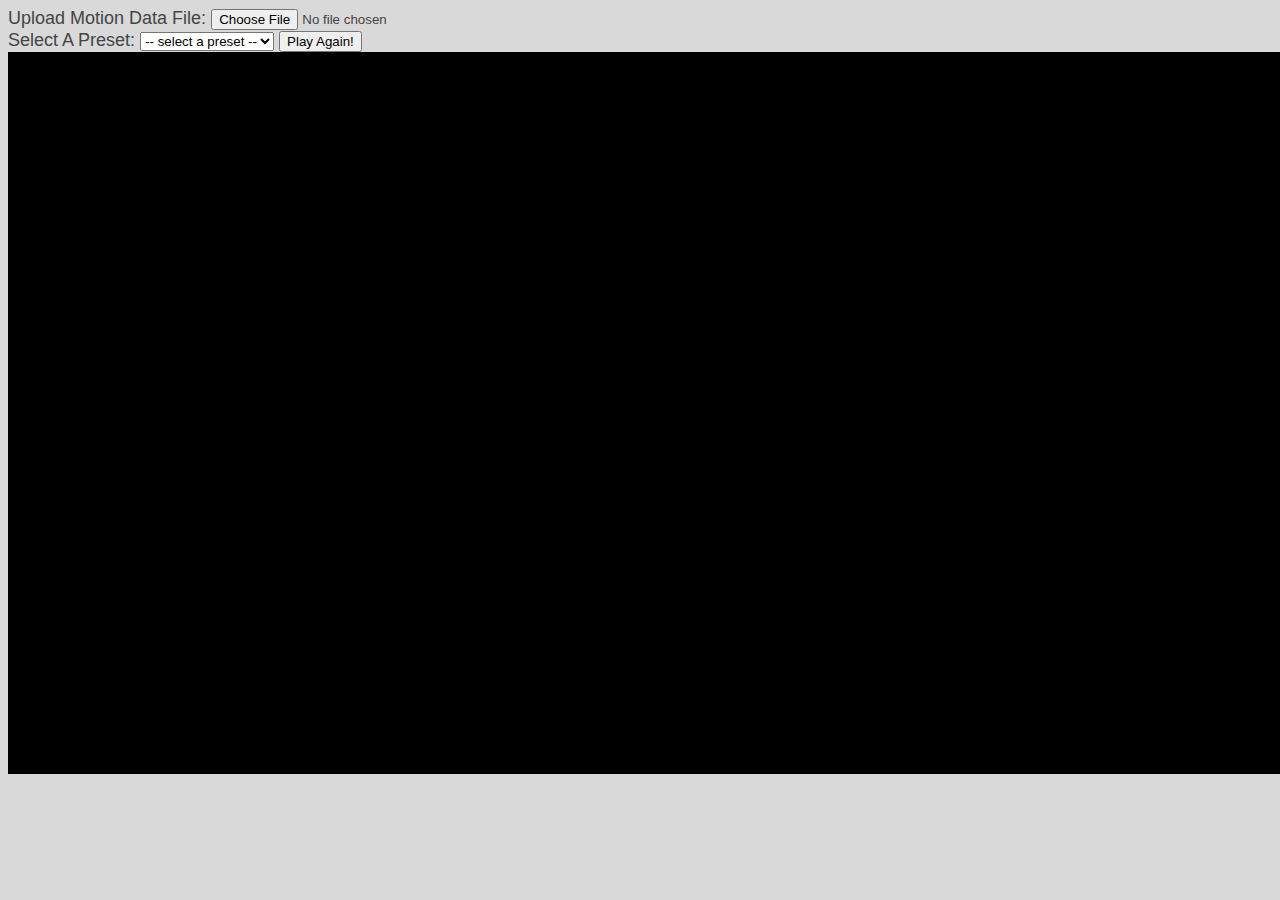
<file: src/index.html>
<!DOCTYPE html>
<html>
    <head>
        <meta charset = "utf-8">
        <meta name = "viewport" content = "width=device-width, initial-scale=1.0">
        <link rel = "stylesheet" type = "text/css" href = "style.css">
        <title>Human Skeleton v.1.0.JS</title>
        <script src = "../lib/p5/p5.js"></script>
        <script src = "script.js"></script>

    </head>
    <body>
    	<label for = "motionData">Upload Motion Data File:</label>
    	<input type = "file" id = "motionData" accept = ".bvh">
    	
    	<br>
    	<label for="motionSource">Select A Preset:</label>
		<select name="motionSource" id="motionSource" onchange="testFunction(this.value)">
		  <option disabled selected value> -- select a preset -- </option>
		  <option value="../motion/2FootJump.bvh">2 Foot Jump</option>
		  <option value="../motion/CatWalk.bvh">Cat Walk</option>
		  <option value="../motion/JumpAndRoll.bvh">Jump And Roll</option>
		  <option value="../motion/JumpRope.bvh">Jump Rope</option>
		  <option value="../motion/MonkeyVault.bvh">Monkey Vault</option>
		  <option value="../motion/ParkourRoll.bvh">Parkour Roll</option>
		  <option value="../motion/SideSkip.bvh">Side Skip</option>
		  <option value="../motion/SpeedVault.bvh">Speed Vault</option>
		  <option value="../motion/Stomping.bvh">Stomping</option>
		</select>

		<button onclick="runAgain()">Play Again!</button>

        <div id = "canvascontainer"></div>
    </body>
</html>
</file>
<file: src/style.css>
body {
    font-size: 18px;
    color: #444;
    font-family: sans-serif;
    background-color: #d9d9d9;
}

canvas {
    border: 1px solid black;
    width: 1280px;
    height: 720px;
}

h2,
p{
  text-align: center;
}
</file>
